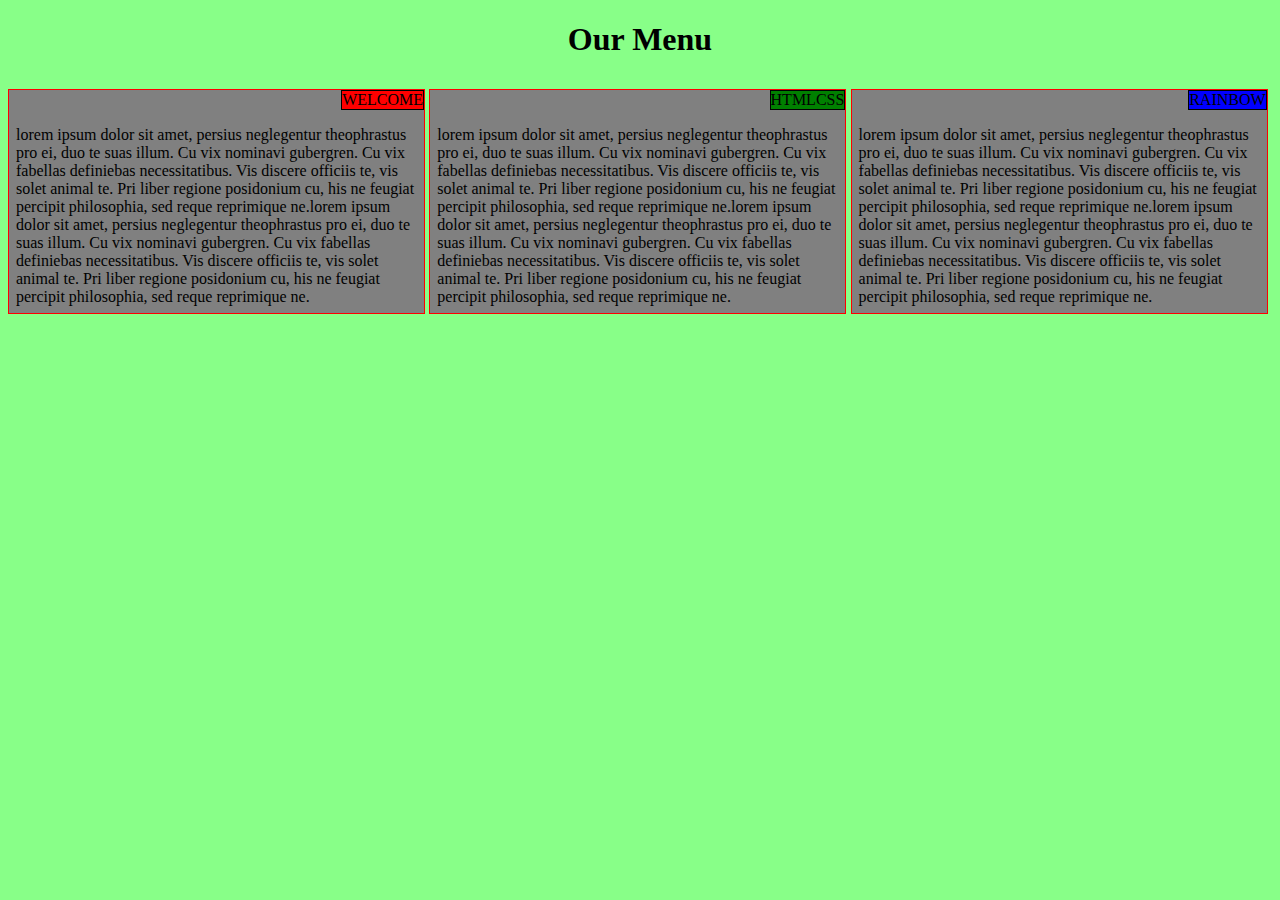
<file: MOd2_Solutions/index.html>
<!DOCTYPE html>
<html>
<head>
<meta charset="utf-8">
<meta name="viewport" content="width=device-width, initial-scale=1">
<title>Module2-Solution</title>
<link rel="stylesheet" type="text/css" href="CSS/a.css">
</head>
<body>
<h1>Our Menu</h1>


  <div class="col-lg-4 col-md-6"><p><span class="i1">WELCOME</span><br><br>lorem ipsum dolor sit amet, persius neglegentur theophrastus pro ei, duo te suas illum. Cu vix nominavi gubergren. Cu vix fabellas definiebas necessitatibus. Vis discere officiis te, vis solet animal te. Pri liber regione posidonium cu, his ne feugiat percipit philosophia, sed reque reprimique ne.lorem ipsum dolor sit amet, persius neglegentur theophrastus pro ei, duo te suas illum. Cu vix nominavi gubergren. Cu vix fabellas definiebas necessitatibus. Vis discere officiis te, vis solet animal te. Pri liber regione posidonium cu, his ne feugiat percipit philosophia, sed reque reprimique ne.</p></div>
  <div class="col-lg-4 col-md-6"><p><span class="i2">HTMLCSS</span><br><br>lorem ipsum dolor sit amet, persius neglegentur theophrastus pro ei, duo te suas illum. Cu vix nominavi gubergren. Cu vix fabellas definiebas necessitatibus. Vis discere officiis te, vis solet animal te. Pri liber regione posidonium cu, his ne feugiat percipit philosophia, sed reque reprimique ne.lorem ipsum dolor sit amet, persius neglegentur theophrastus pro ei, duo te suas illum. Cu vix nominavi gubergren. Cu vix fabellas definiebas necessitatibus. Vis discere officiis te, vis solet animal te. Pri liber regione posidonium cu, his ne feugiat percipit philosophia, sed reque reprimique ne.</p></div>
  <div class="col-lg-4 col-md-12"><p><span class="i3">RAINBOW</span><br><br>lorem ipsum dolor sit amet, persius neglegentur theophrastus pro ei, duo te suas illum. Cu vix nominavi gubergren. Cu vix fabellas definiebas necessitatibus. Vis discere officiis te, vis solet animal te. Pri liber regione posidonium cu, his ne feugiat percipit philosophia, sed reque reprimique ne.lorem ipsum dolor sit amet, persius neglegentur theophrastus pro ei, duo te suas illum. Cu vix nominavi gubergren. Cu vix fabellas definiebas necessitatibus. Vis discere officiis te, vis solet animal te. Pri liber regione posidonium cu, his ne feugiat percipit philosophia, sed reque reprimique ne.</p></div>
  

</body>
</html>
</file>
<file: MOd2_Solutions/CSS/a.css>
/********** Base styles **********/
* {
  box-sizing: border-box;
}
body{
  background-color: #88ff88;
}
h1 {
  margin-bottom: 15px;
  text-align: center;
}

p {
  position: relative;
  border: 1px solid red;
  background-color: grey;
  width: 99%;
  color: black;
  padding-left: 7px;
  padding-bottom: 7px;
  float: left;
}

/* Simple Responsive Framework. */
.row {
  width: 100%;
  
  background-color: #00ff00;
  border: 10px solid blue;

}
span{
  position: relative;
  float: right;
  border:1px solid black;
  
  margin-right: 0px;

}
.i1{
  background-color: red;
}
.i2{
  background-color: green;
}
.i3{
  background-color: blue;
}

.c1{  
  background-color: red;
  height: 50px;
  width: 50px;
}


/********** Large devices only **********/
@media (min-width: 992px) {
  .col-lg-1, .col-lg-2, .col-lg-3, .col-lg-4, .col-lg-5, .col-lg-6, .col-lg-7, .col-lg-8, .col-lg-9, .col-lg-10, .col-lg-11, .col-lg-12 {
    float: left;
    
  }
  .col-lg-1 {
    width: 8.33%;
  }
  .col-lg-2 {
    width: 16.66%;
  }
  .col-lg-3 {
    width: 25%;
  }
  .col-lg-4 {
    width: 33.33%;
  }
  .col-lg-5 {
    width: 41.66%;
  }
  .col-lg-6 {
    width: 50%;
  }
  .col-lg-7 {
    width: 58.33%;
  }
  .col-lg-8 {
    width: 66.66%;
  }
  .col-lg-9 {
    width: 74.99%;
  }
  .col-lg-10 {
    width: 83.33%;
  }
  .col-lg-11 {
    width: 91.66%;
  }
  .col-lg-12 {
    width: 100%;
  }
}

/********** Medium devices only **********/
@media (min-width: 768px) and (max-width: 991px) {
  .col-md-1, .col-md-2, .col-md-3, .col-md-4, .col-md-5, .col-md-6, .col-md-7, .col-md-8, .col-md-9, .col-md-10, .col-md-11, .col-md-12 {
    float: left;
  }
  .col-md-1 {
    width: 8.33%;
  }
  .col-md-2 {
    width: 16.66%;
  }
  .col-md-3 {
    width: 25%;
  }
  .col-md-4 {
    width: 33.33%;
  }
  .col-md-5 {
    width: 41.66%;
  }
  .col-md-6 {
    width: 50%;
  }
  .col-md-7 {
    width: 58.33%;
  }
  .col-md-8 {
    width: 66.66%;
  }
  .col-md-9 {
    width: 74.99%;
  }
  .col-md-10 {
    width: 83.33%;
  }
  .col-md-11 {
    width: 91.66%;
  }
  .col-md-12 {
    width: 100%;
  }
}
</file>
